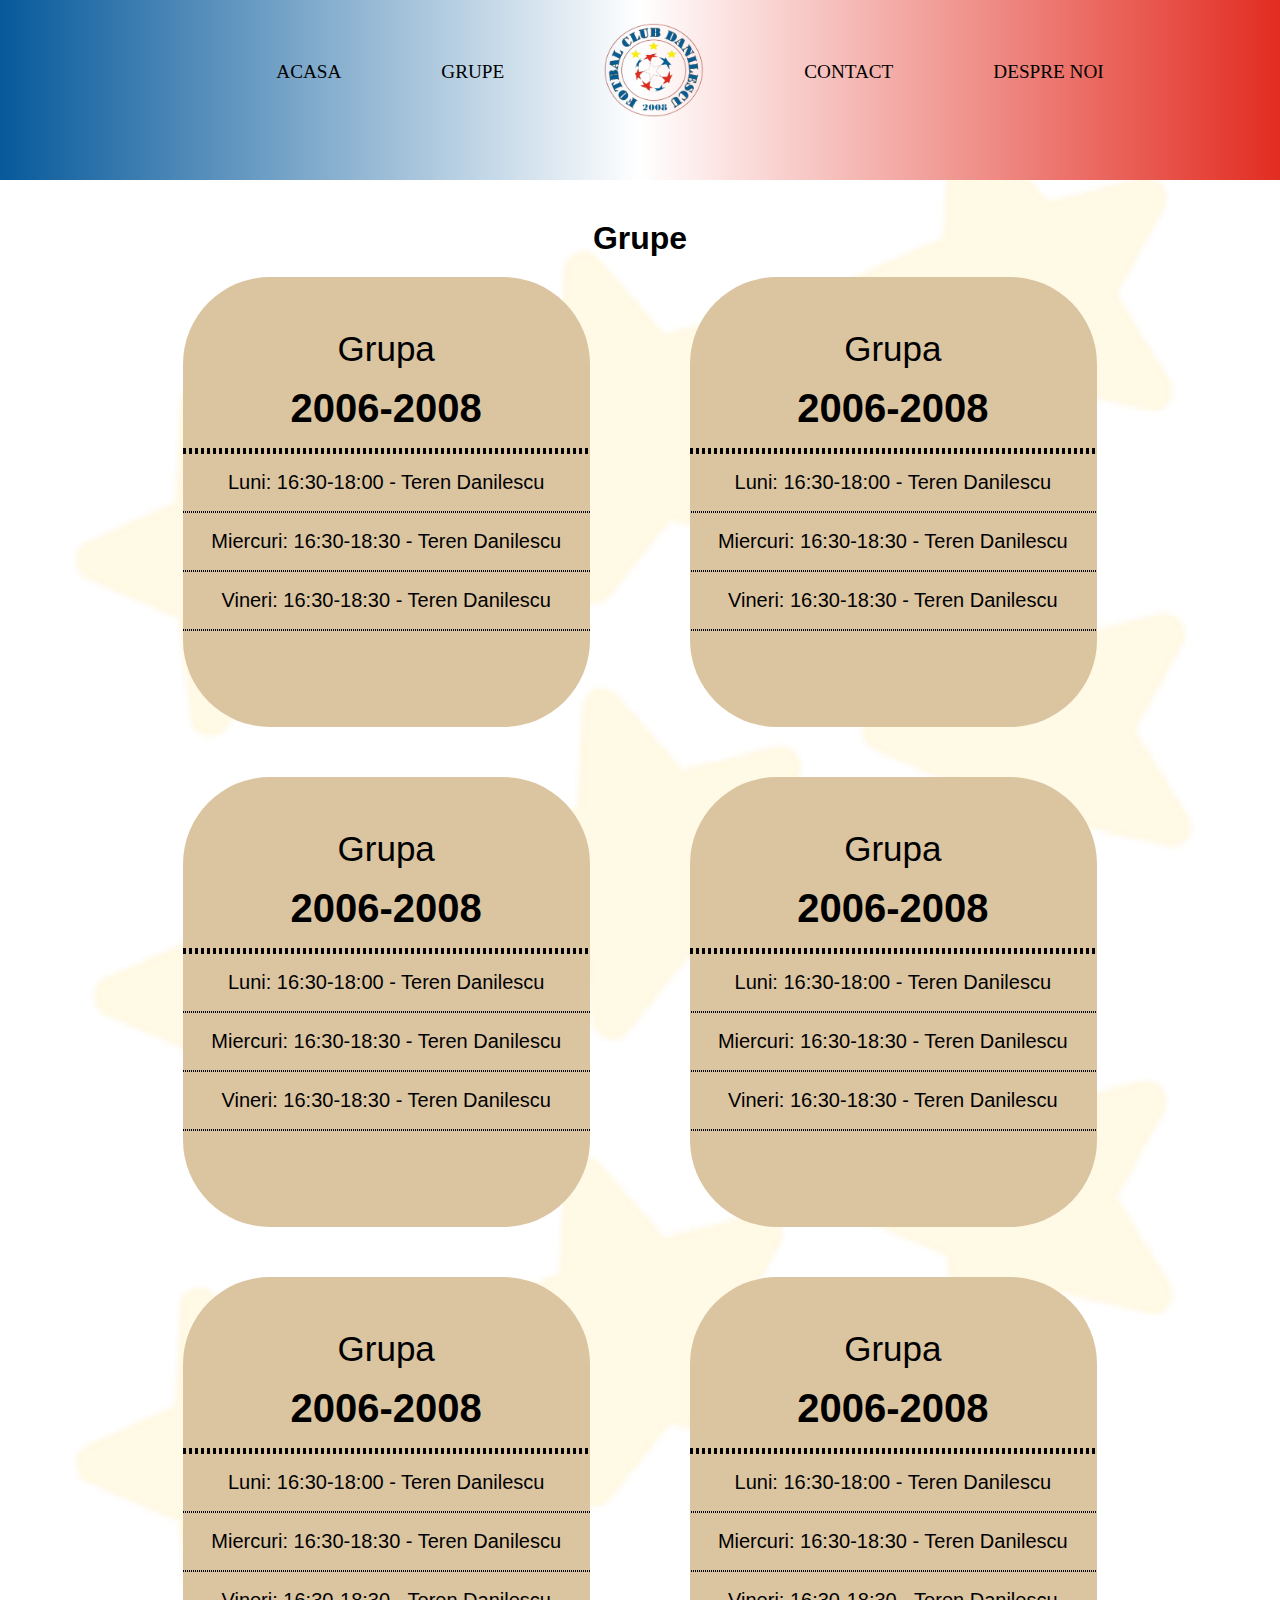
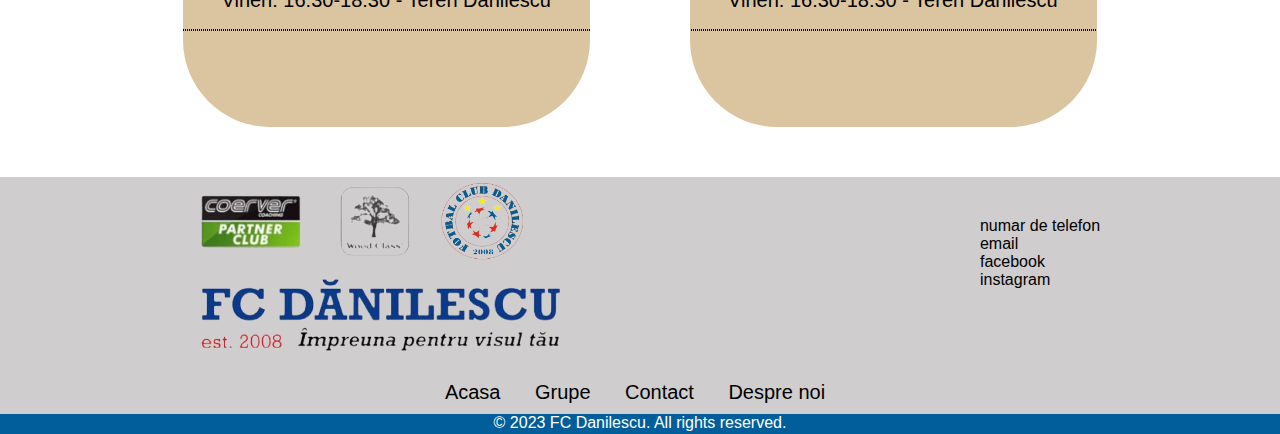
<file: grupe.html>
<!DOCTYPE html>
<html lang="en">
  <head>
    <!--@TODO-->
    <meta charset="UTF-8" />
    <meta name="viewport" content="width=device-width, initial-scale=1.0" />
    <link rel="stylesheet" href="grupe.css" />
    <title>Grupe</title>
  </head>
  <body>
    <header>
      <nav>
        <ul class="lista">
          <li><a href="index.html">Acasa</a></li>
          <li><a href="grupe.html">Grupe</a></li>
          <li>
            <img
              src="pozalogo-farafundal.png"
              alt="logo danilescu"
              class="avatar"
            />
          </li>
          <li><a href="contact.html">Contact</a></li>
          <li>
            <a href="despre-noi.html">Despre Noi</a>
          </li>
        </ul>
      </nav>
    </header>
    <div class="grupele">
      <h1>Grupe</h1>
      <div class="row">
        <div class="box">
          <div style="font-size: 35px; font-weight: 400; word-wrap: break-word">
            Grupa
          </div>
          <div style="font-size: 40px; font-weight: 700; word-wrap: break-word">
            2006-2008
          </div>
          <div
            style="width: 420px; height: 0px; border: 3.5px black dotted"
          ></div>
          <div style="font-size: 20px; font-weight: 400; word-wrap: break-word">
            Luni: 16:30-18:00 - Teren Danilescu
          </div>
          <div
            style="width: 427px; height: 0px; border: 1px black dotted"
          ></div>
          <div style="font-size: 20px; font-weight: 400; word-wrap: break-word">
            Miercuri: 16:30-18:30 - Teren Danilescu
          </div>
          <div
            style="width: 427px; height: 0px; border: 1px black dotted"
          ></div>
          <div style="font-size: 20px; font-weight: 400; word-wrap: break-word">
            Vineri: 16:30-18:30 - Teren Danilescu
          </div>
          <div
            style="width: 427px; height: 0px; border: 1px black dotted"
          ></div>
        </div>
        <div class="box">
          <div style="font-size: 35px; font-weight: 400; word-wrap: break-word">
            Grupa
          </div>
          <div style="font-size: 40px; font-weight: 700; word-wrap: break-word">
            2006-2008
          </div>
          <div
            style="width: 420px; height: 0px; border: 3.5px black dotted"
          ></div>
          <div style="font-size: 20px; font-weight: 400; word-wrap: break-word">
            Luni: 16:30-18:00 - Teren Danilescu
          </div>
          <div
            style="width: 427px; height: 0px; border: 1px black dotted"
          ></div>
          <div style="font-size: 20px; font-weight: 400; word-wrap: break-word">
            Miercuri: 16:30-18:30 - Teren Danilescu
          </div>
          <div
            style="width: 427px; height: 0px; border: 1px black dotted"
          ></div>
          <div style="font-size: 20px; font-weight: 400; word-wrap: break-word">
            Vineri: 16:30-18:30 - Teren Danilescu
          </div>
          <div
            style="width: 427px; height: 0px; border: 1px black dotted"
          ></div>
        </div>
      </div>

      <div class="row">
        <div class="box">
          <div style="font-size: 35px; font-weight: 400; word-wrap: break-word">
            Grupa
          </div>
          <div style="font-size: 40px; font-weight: 700; word-wrap: break-word">
            2006-2008
          </div>
          <div
            style="width: 420px; height: 0px; border: 3.5px black dotted"
          ></div>
          <div style="font-size: 20px; font-weight: 400; word-wrap: break-word">
            Luni: 16:30-18:00 - Teren Danilescu
          </div>
          <div
            style="width: 427px; height: 0px; border: 1px black dotted"
          ></div>
          <div style="font-size: 20px; font-weight: 400; word-wrap: break-word">
            Miercuri: 16:30-18:30 - Teren Danilescu
          </div>
          <div
            style="width: 427px; height: 0px; border: 1px black dotted"
          ></div>
          <div style="font-size: 20px; font-weight: 400; word-wrap: break-word">
            Vineri: 16:30-18:30 - Teren Danilescu
          </div>
          <div
            style="width: 427px; height: 0px; border: 1px black dotted"
          ></div>
        </div>
        <div class="box">
          <div style="font-size: 35px; font-weight: 400; word-wrap: break-word">
            Grupa
          </div>
          <div style="font-size: 40px; font-weight: 700; word-wrap: break-word">
            2006-2008
          </div>
          <div
            style="width: 420px; height: 0px; border: 3.5px black dotted"
          ></div>
          <div style="font-size: 20px; font-weight: 400; word-wrap: break-word">
            Luni: 16:30-18:00 - Teren Danilescu
          </div>
          <div
            style="width: 427px; height: 0px; border: 1px black dotted"
          ></div>
          <div style="font-size: 20px; font-weight: 400; word-wrap: break-word">
            Miercuri: 16:30-18:30 - Teren Danilescu
          </div>
          <div
            style="width: 427px; height: 0px; border: 1px black dotted"
          ></div>
          <div style="font-size: 20px; font-weight: 400; word-wrap: break-word">
            Vineri: 16:30-18:30 - Teren Danilescu
          </div>
          <div
            style="width: 427px; height: 0px; border: 1px black dotted"
          ></div>
        </div>
      </div>

      <div class="row">
        <div class="box">
          <div style="font-size: 35px; font-weight: 400; word-wrap: break-word">
            Grupa
          </div>
          <div style="font-size: 40px; font-weight: 700; word-wrap: break-word">
            2006-2008
          </div>
          <div
            style="width: 420px; height: 0px; border: 3.5px black dotted"
          ></div>
          <div style="font-size: 20px; font-weight: 400; word-wrap: break-word">
            Luni: 16:30-18:00 - Teren Danilescu
          </div>
          <div
            style="width: 427px; height: 0px; border: 1px black dotted"
          ></div>
          <div style="font-size: 20px; font-weight: 400; word-wrap: break-word">
            Miercuri: 16:30-18:30 - Teren Danilescu
          </div>
          <div
            style="width: 427px; height: 0px; border: 1px black dotted"
          ></div>
          <div style="font-size: 20px; font-weight: 400; word-wrap: break-word">
            Vineri: 16:30-18:30 - Teren Danilescu
          </div>
          <div
            style="width: 427px; height: 0px; border: 1px black dotted"
          ></div>
        </div>
        <div class="box">
          <div style="font-size: 35px; font-weight: 400; word-wrap: break-word">
            Grupa
          </div>
          <div style="font-size: 40px; font-weight: 700; word-wrap: break-word">
            2006-2008
          </div>
          <div
            style="width: 420px; height: 0px; border: 3.5px black dotted"
          ></div>
          <div style="font-size: 20px; font-weight: 400; word-wrap: break-word">
            Luni: 16:30-18:00 - Teren Danilescu
          </div>
          <div
            style="width: 427px; height: 0px; border: 1px black dotted"
          ></div>
          <div style="font-size: 20px; font-weight: 400; word-wrap: break-word">
            Miercuri: 16:30-18:30 - Teren Danilescu
          </div>
          <div
            style="width: 427px; height: 0px; border: 1px black dotted"
          ></div>
          <div style="font-size: 20px; font-weight: 400; word-wrap: break-word">
            Vineri: 16:30-18:30 - Teren Danilescu
          </div>
          <div
            style="width: 427px; height: 0px; border: 1px black dotted"
          ></div>
        </div>
      </div>
    </div>
    
    <footer>
      <div>
        <img src="footer.png" alt="Logo" />
        <div class="scris">
          <p>numar de telefon</p>
          <p>email</p>
          <p>facebook</p>
          <p>instagram</p>
        </div>
      </div>

      <ul>
        <li><a href="index.html">Acasa</a></li>
        <li><a href="grupe.html">Grupe</a></li>
        <li><a href="contact.html">Contact</a></li>
        <li>
          <a href="despre-noi.html">Despre noi</a>
        </li>
      </ul>
    </footer>
    <div>
      <p class="copyright">&copy; 2023 FC Danilescu. All rights reserved.</p>
    </div>
  </body>
</html>
</file>
<file: grupe.css>
* {
  margin: 0;
  padding: 0;
  box-sizing: border-box;
}

body {
  font-size: 16px;
  font-family: sans-serif;
}

header {
  font-family: fantasy;
  background: linear-gradient(
    to right,
    rgb(6, 89, 155),
    #fff,
    rgb(226, 44, 33)
  );
  height: 20vh;
}

.content-items img {
  width: 100%;
  height: 80vh;
  background-size: cover;
  background-position: center;
}

.lista {
  padding: 0;
  list-style: none;
  display: flex;
  justify-content: center;
  align-items: center;
}

header li {
  position: relative;
  display: inline-block;
  margin-left: 100px;
  padding-top: 23px;
}

header li a {
  color: black;
  text-decoration: none;
  text-transform: uppercase;
  font-size: 1.2rem;
}

.avatar {
  width: 100px;
  height: auto;
}

header::after {
  content: "";
  display: table;
  clear: both;
}

nav a:hover {
  color: crimson;
}

nav a::before {
  position: absolute;
  content: "";
  display: block;
  height: 2px;
  width: 0%;
  background-color: black;
  top: 0;
  transition: all ease-in-out 200ms;
}

nav a:hover::before {
  width: 100%;
}

h1 {
  text-align: center;
  padding: 40px 0 20px 0;
}

.grupele{
  background-image: url(fundal.png);
  background-size: cover;
  background-repeat: no-repeat;
  background-position: center center;
  color: black;
}

.row {
  display: flex;
  flex-wrap: wrap;
  justify-content: center;
  gap: 100px;
  margin-bottom: 50px;
}

.box {
  width: 428px;
  height: 450px;
  padding-top: 52px;
  padding-bottom: 100px;
  padding-right: 1px;
  background-color: rgb(219, 196, 160);
  border-radius: 87px;
  overflow: hidden;
  flex-direction: column;
  justify-content: flex-start;
  align-items: center;
  gap: 17px;
  display: inline-flex;
  flex-basis: calc(33.33% - 20px);
}

footer {
  background-color: #CFCDCD;
  display: flex;
  flex-direction: column;
  align-items: center;
  margin-bottom: 0;
}

footer img {
  width: 400px;
  height: auto;
}

.scris {
  float: right;
  padding-left: 400px;
  padding-top: 40px;
}

footer ul {
  display: inline-block;
  margin: 0;
  padding: 0;
  text-align: center;
  list-style: none;
}

footer ul li {
  font-size: 20px;
  display: inline-block;
  margin-right: 10px;
  padding: 10px;
}

footer ul li a{
  text-decoration: none;
  color: black;
}

.copyright {
  background-color: #015E9A;
  margin-top: 0;
  width: 100%;
  height: 20px;
  color: white;
  text-align: center;
}
</file>
